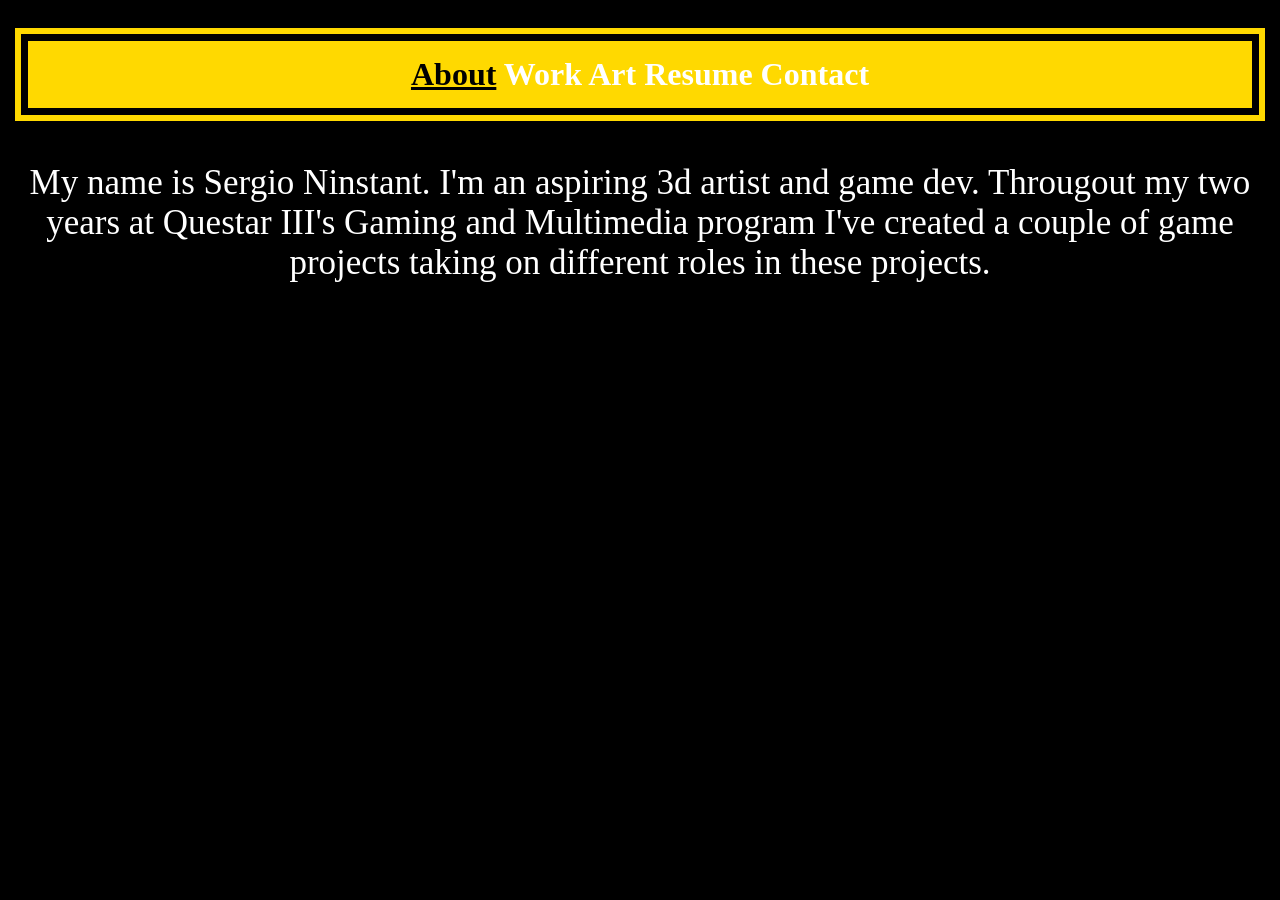
<file: index.html>
<!DOCTYPE html>
<html lang="en">
<head>
  <meta charset="UTF-8">
  <meta name="viewport" content="width=device-width, initial-scale=1.0">
  <title>About me</title>
  <link rel="stylesheet" href="mystyle.css">
 
  <style>
      h1{text-align: center; background-color: rgb(255, 217, 0);
        color: #000000;
          padding: 15px;  border-style: double;
            border-width: 20px;}         
              p{color:rgb(255, 255, 255); 
                text-align: center;  
                  font-size: 35px;}

                  div {
                        margin: 5px 15px;
                          padding: 3px;
                            border: solid black 1px;
                              overflow: auto;
                                             }

  </style>

</head>
<body>
  <h1><u><b>About</b></u> <a href="work.html"> Work</a> <a href="Art.html">Art</a> <a href="Resume.html">Resume</a> <a href="Contact.html">Contact</a></h1>
<p>My name is Sergio Ninstant. I'm an aspiring 3d artist and game dev. Througout my two years at Questar III's Gaming and Multimedia program I've created a couple of game projects taking on different roles in these projects.</p>
</body>
</html>
</file>
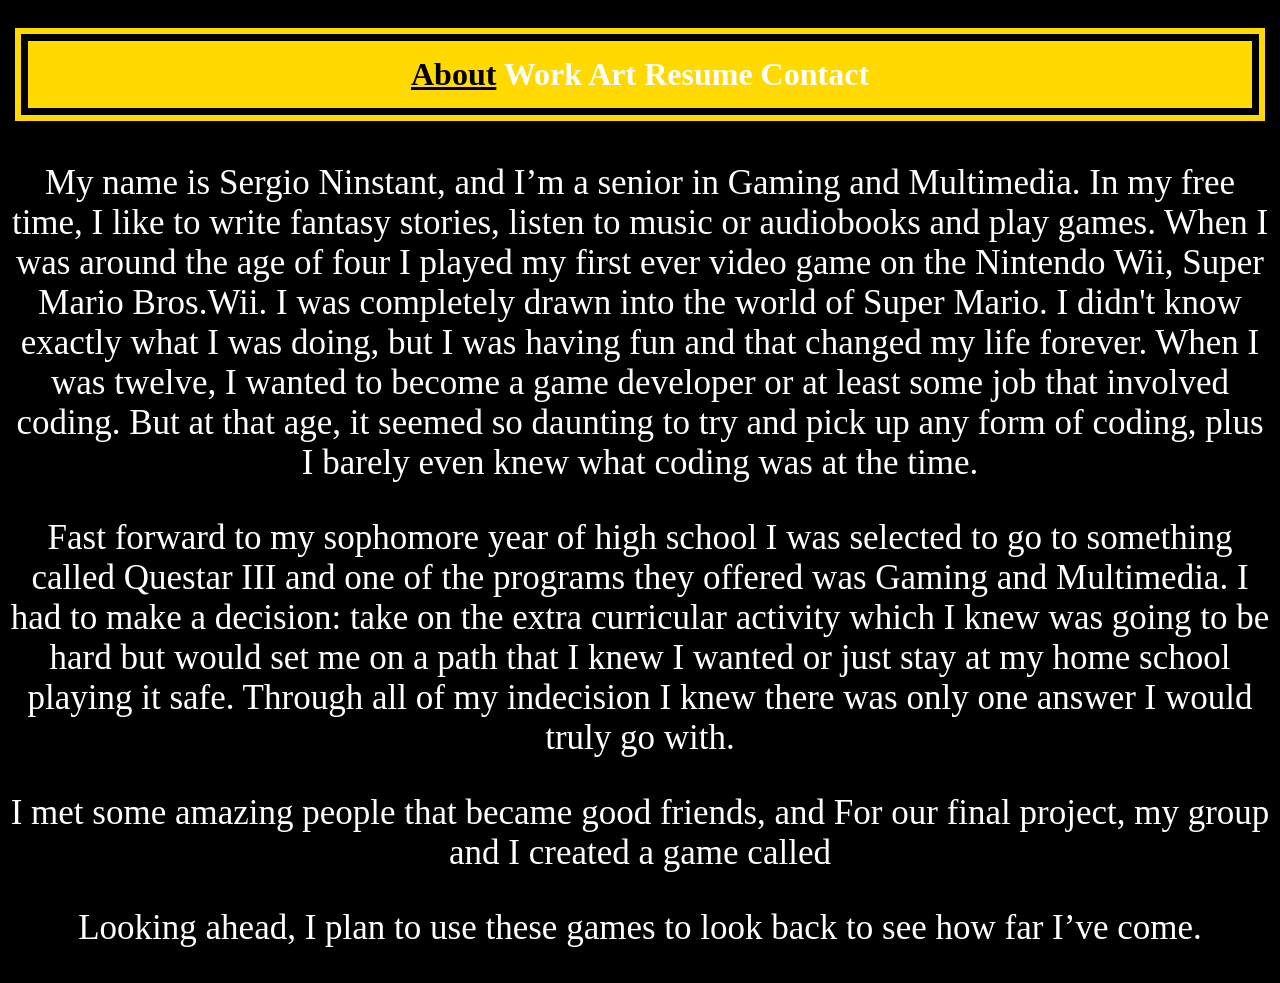
<file: About.html>
<!DOCTYPE html>
<html lang="en">
<head>
  <meta charset="UTF-8">
  <meta name="viewport" content="width=device-width, initial-scale=1.0">
  <title>About me</title>
  <link rel="stylesheet" href="mystyle.css">
 
  <style>
      h1{text-align: center; background-color: rgb(255, 217, 0);
        color: #000000;
          padding: 15px;  border-style: double;
            border-width: 20px;}         
              p{color:rgb(255, 255, 255); 
                text-align: center;  
                  font-size: 35px;}

                  div {
                        margin: 5px 15px;
                          padding: 3px;
                            border: solid black 1px;
                              overflow: auto;
                                             }

  </style>

</head>
<body>
  <h1><u><b>About</b></u> <a href="work.html"> Work</a> <a href="Art.html">Art</a> <a href="Resume.html">Resume</a> <a href="Contact.html">Contact</a> </h1>
  <p>  My name is Sergio Ninstant, and I’m a senior  in Gaming and Multimedia. In my free time, I like to write fantasy stories, listen to music or audiobooks and play games. When I was around the age of four I played my first ever video game on the Nintendo Wii, Super Mario Bros.Wii. I was completely drawn into the world of Super Mario. I didn't know exactly what I was doing, but I was having fun and  that changed my life forever. When I was twelve, I wanted to become a game developer or at least some job that involved coding. But at that age, it seemed so daunting to try and pick up any form of coding, plus I barely even knew what coding was at the time. </p>
  <p>  Fast forward to my sophomore year of high school I was selected to go to something called Questar III and one of the programs they offered was Gaming and Multimedia. I had to make a decision: take on the extra curricular activity which I knew was going to be hard but would set me on a path that I knew I wanted or just stay at my home school playing it safe. Through all of my indecision I knew there was only one answer I would truly go with.</p>
  <p>   I met some amazing people that became good friends, and  For our final project, my group and I created a game called </p>
  <p>  Looking ahead, I plan to  use these games to look back to see how far I’ve come.</p>
</body>
</html>
</file>
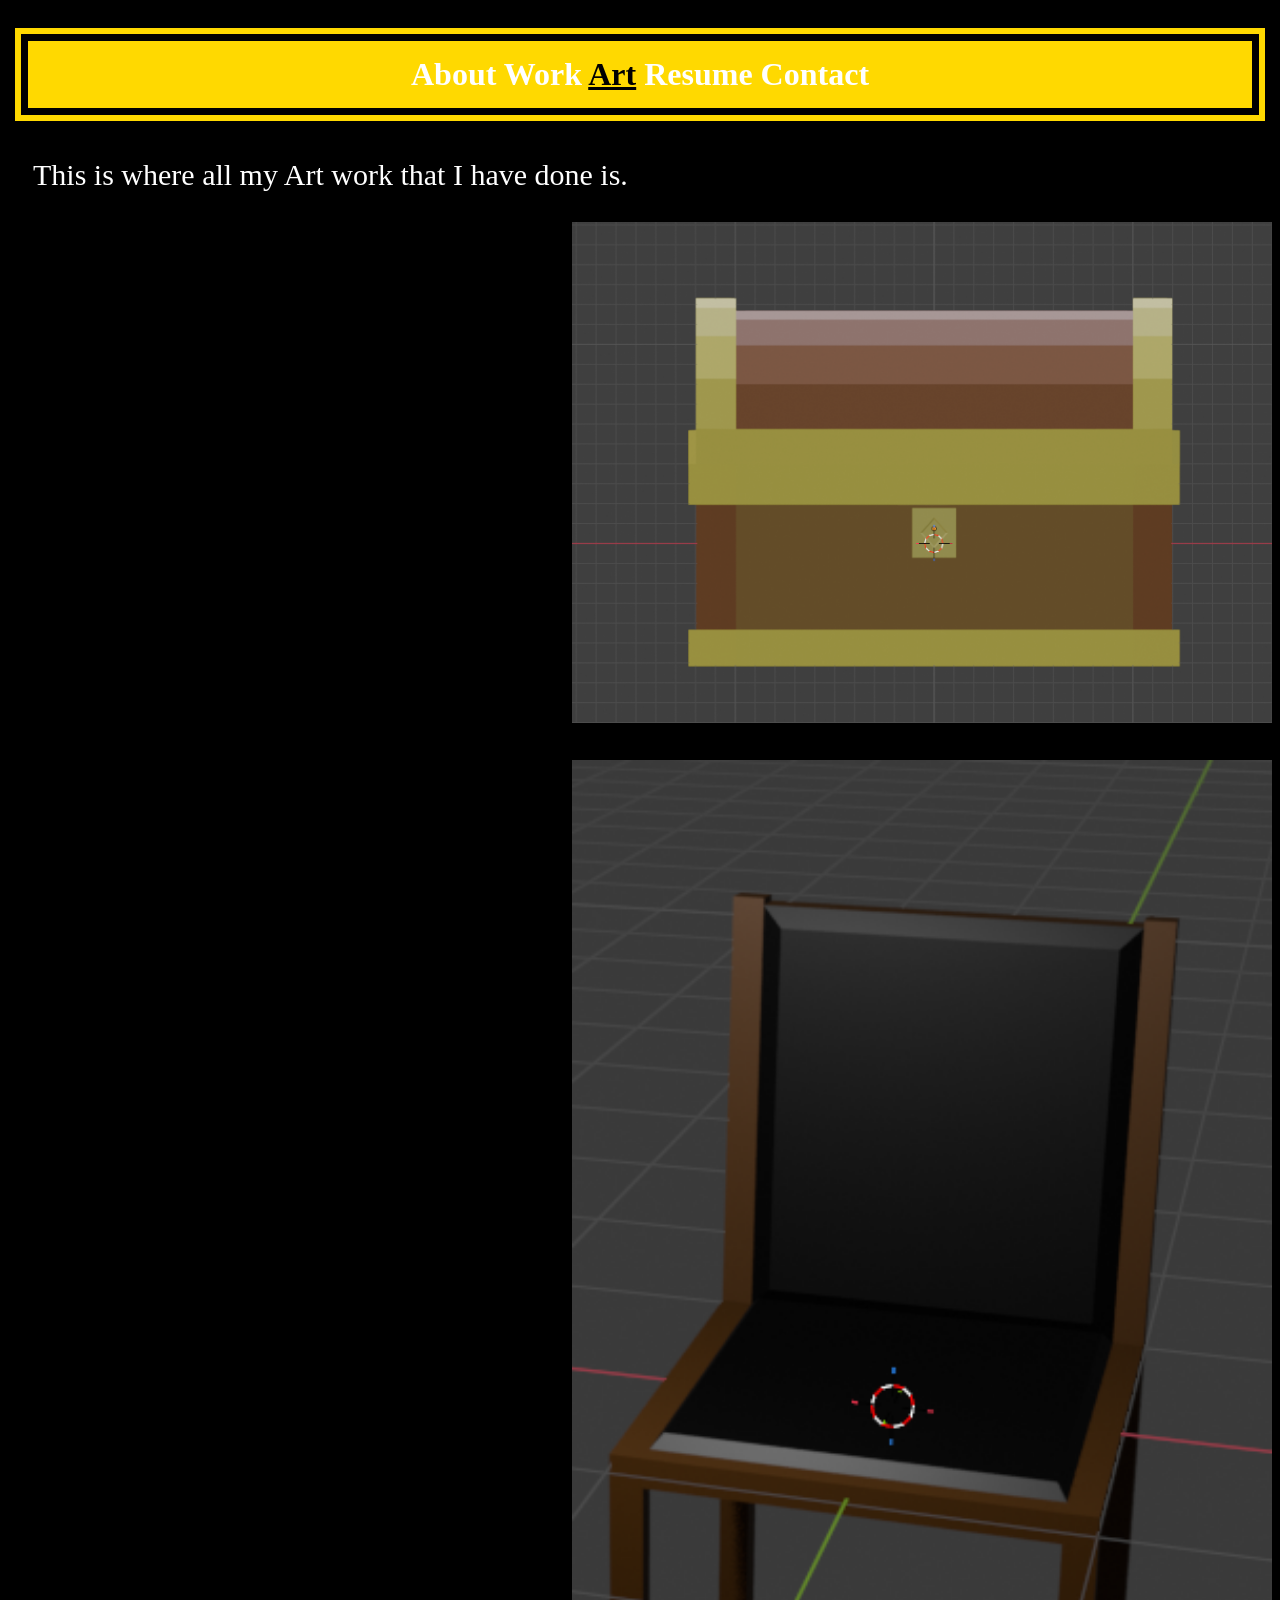
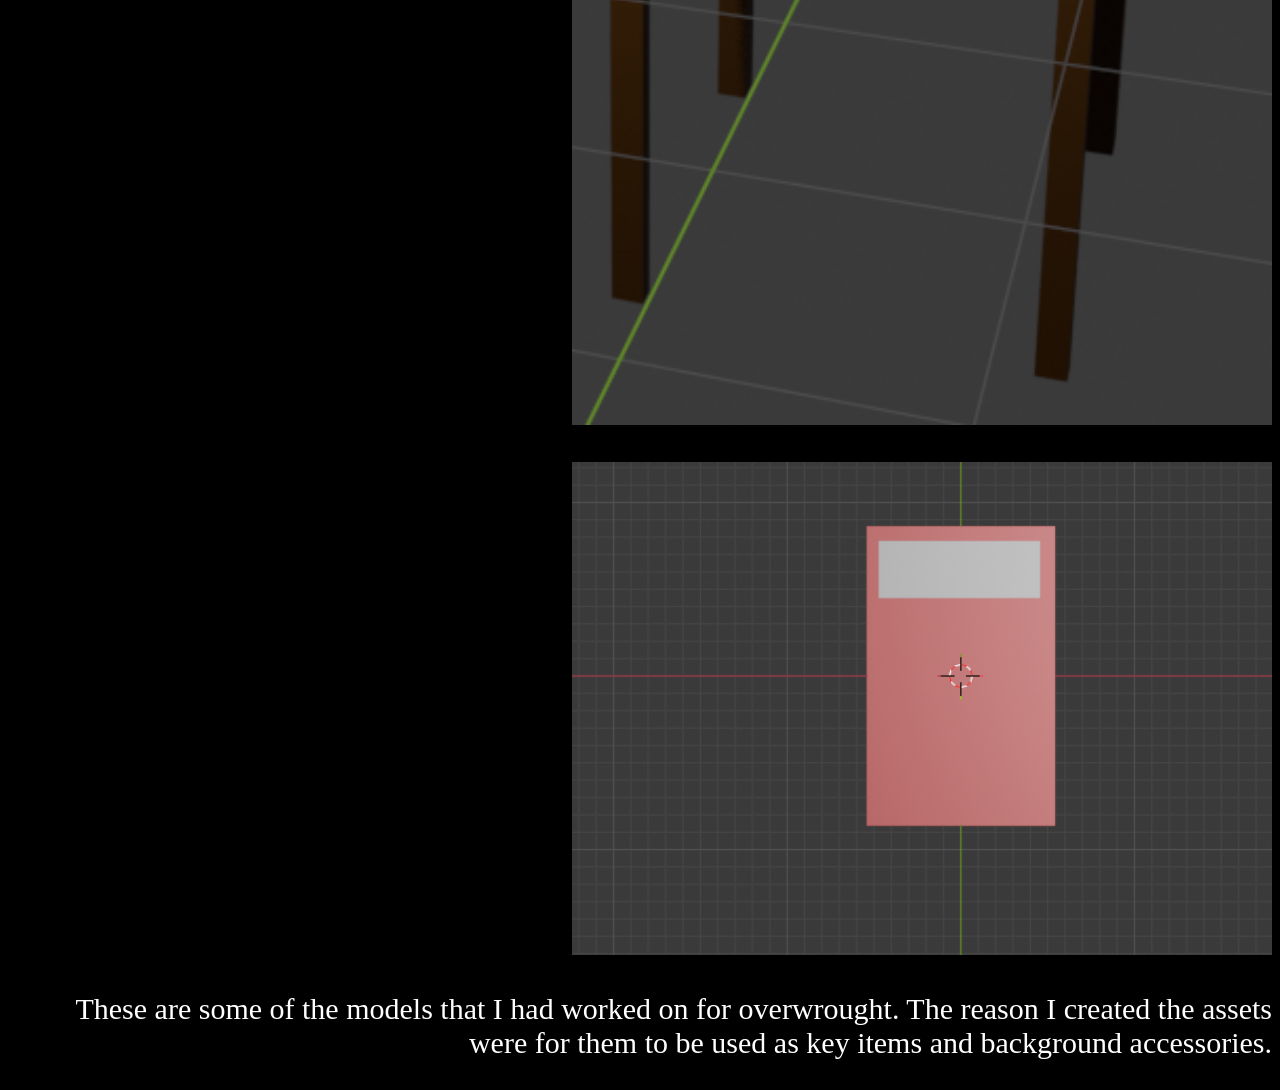
<file: Art.html>
<!DOCTYPE html>
<html lang="en">
<head>
    <meta charset="UTF-8">
    <meta name="viewport" content="width=device-width, initial-scale=1.0">
    <title>Art</title>
    <link rel="stylesheet" href="mystyle.css">
 
    <style>
      h1{text-align: center; background-color: rgb(255, 217, 000);
        color: #000000;
        padding: 15px;  border-style: double;
        border-width: 20px;} 
        p{color:rgb(255, 255, 255); font-size: 30px; text-indent:25px;}
          .right {text-align: right;}
          .scale{
            max-width: 100%;
          
            width: 700px;}
    </style>

</head>
<body>
 <h1><a href="index.html">About</a> <a href="work.html">Work</a> <u><b>Art</b></u> <a href="Resume.html">Resume</a> <a href="Contact.html">Contact</a> </h1>   
 <p>This is where all my Art work that I have done is. </p>

 <div class="right"> 
<p> <img src="Images/Chest.png" alt="opps" class="scale" width="700" ></p>
<p> <img src="Images/Chair.png" alt="opps" class="scale" width="200"></p>
<p> <img src="Images/Book.png" alt="opps" class="scale" width="432"> </p>
<p>These are some of the models that I had worked on for overwrought. The reason I created the assets were for them to be used as key items and background accessories.</p>
</div></body>
</html>
</file>
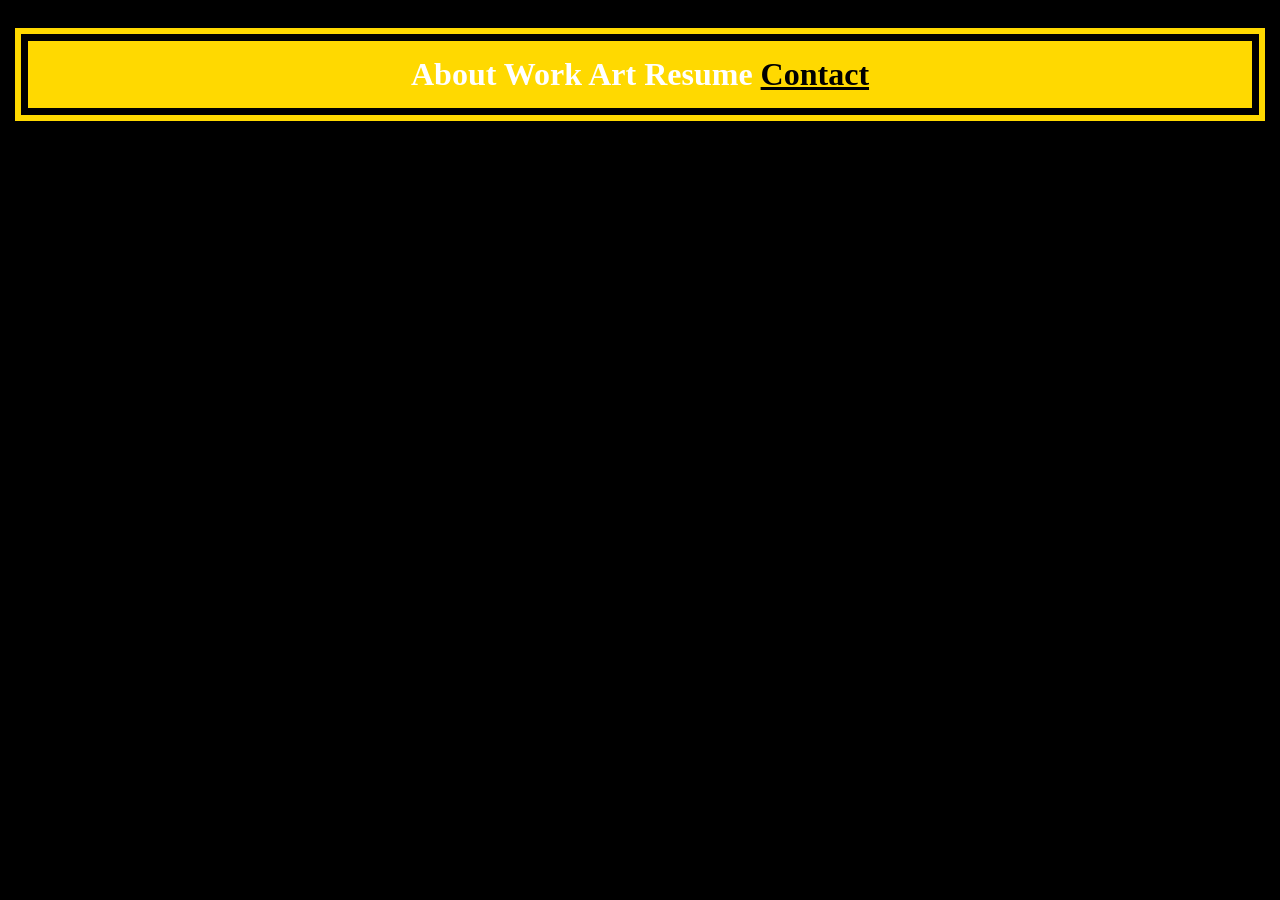
<file: Contact.html>
<!DOCTYPE html>
<html lang="en">
<head>
    <meta charset="UTF-8">
    <meta name="viewport" content="width=device-width, initial-scale=1.0">
    <title>contact</title>
    <link rel="stylesheet" href="mystyle.css">
    <style>
          h1{text-align: center; background-color: rgb(255, 217, 000);
        color: #000000;
        padding: 15px;  border-style: double;
        border-width: 20px;} 
        
        .phn
        {text-align: right; font-size: 60px; height: 50px;}
        .Em{text-align: left; font-size: 60px; height: 50px;}
    </style>
</head>
<body>
    <h1><a href="index.html">About</a> <a href="work.html"> Work</a> <a href="Art.html">Art</a> <a href="Resume.html">Resume</a> <u><b>Contact</b></u> </h1>

    <iframe src="https://docs.google.com/forms/d/e/1FAIpQLScXuuhsHsW9AF53vwAzkxGHfN8o_CoMsG1NW3bx74ghY0tsPg/viewform?embedded=true" width="640" height="645" frameborder="0" marginheight="0" marginwidth="0">Loading…</iframe>
</body>
</html>
</file>
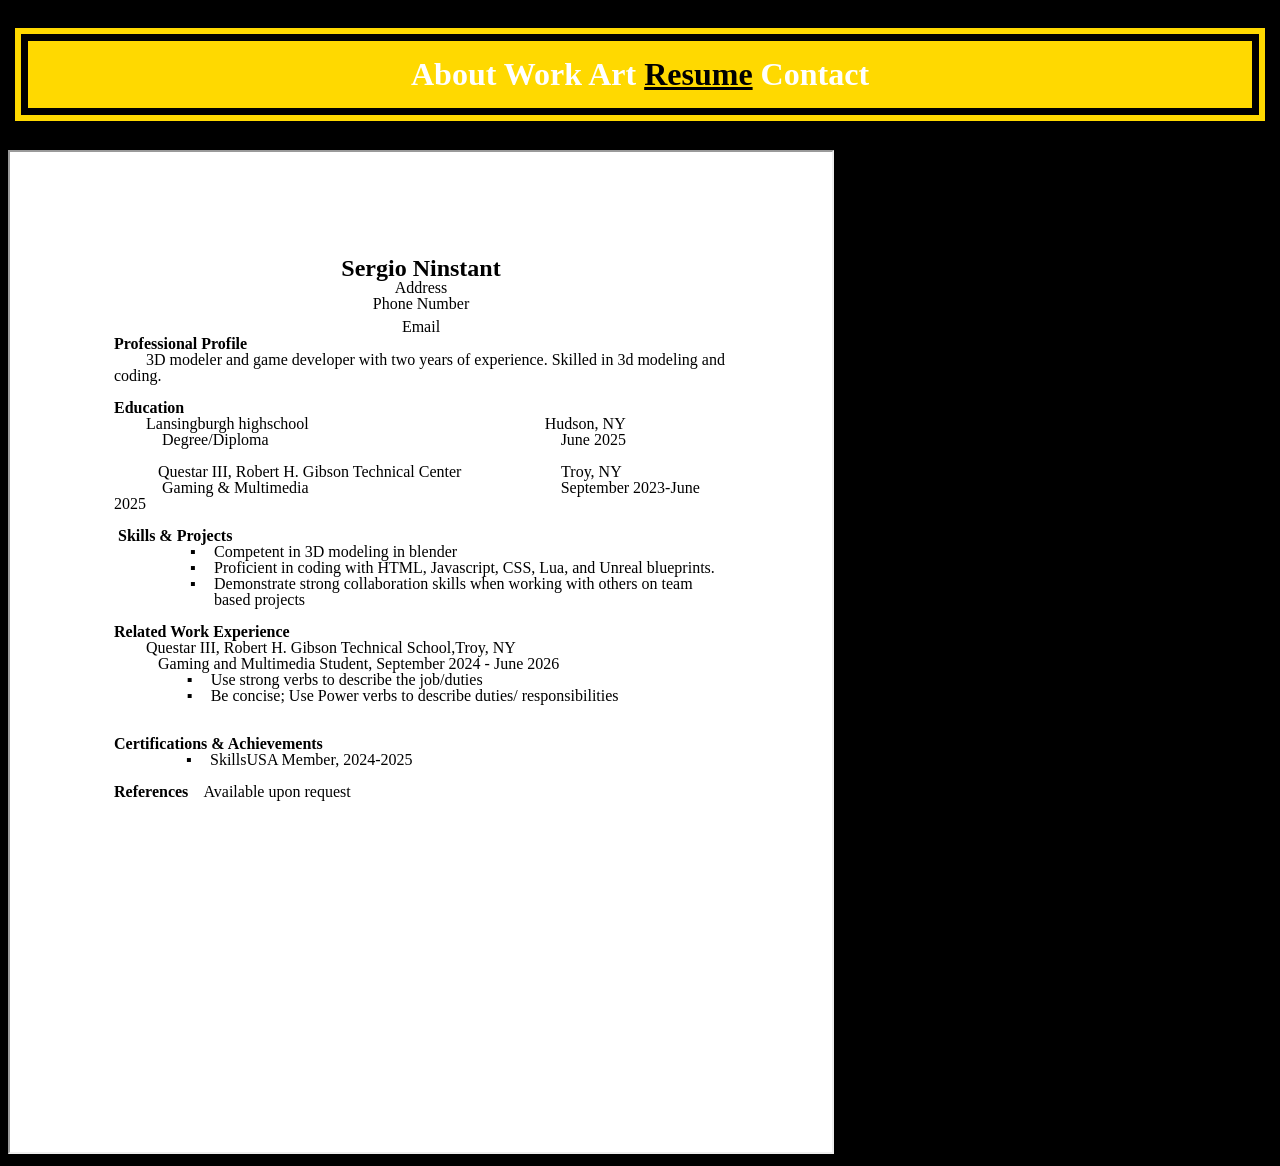
<file: Resume.html>
<!DOCTYPE html>
<html lang="en">
<head>
    <meta charset="UTF-8">
    <meta name="viewport" content="width=device-width, initial-scale=1.0">
    <title>Resume</title>
    <link rel="stylesheet" href="mystyle.css">
    <style>
      h1{text-align: center; background-color: rgb(255, 217, 0);
        color: #000000;
          padding: 15px;  border-style: double;
            border-width: 20px;}         
              p{color:rgb(255, 255, 255); 
                text-align: center;  
                  font-size: 35px;}

                  div {
                        margin: 5px 15px;
                          padding: 3px;
                            border: solid black 1px;
                              overflow: auto;
                                             }

  </style>
</head>
<body>
     <h1><a href="index.html">About</a> <a href="work.html"> Work</a> <a href="Art.html">Art</a> <u><b>Resume</b></u> <a href="Contact.html">Contact</a> </h1>

     <iframe src="SergioNinstantCopyofGamingResumeTemplate.docx.html" height="1000" width="65%"></iframe>
</body>
</html>
</file>
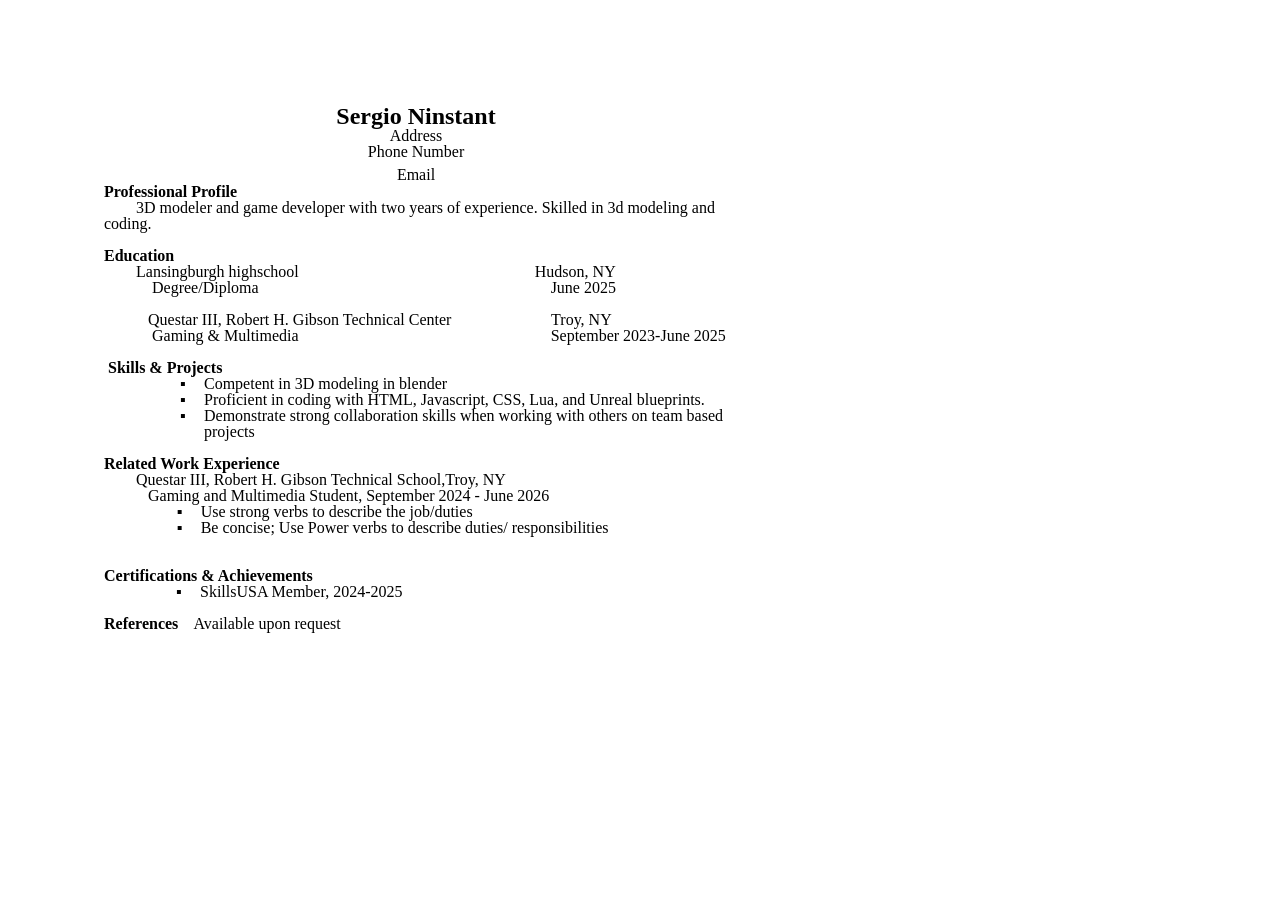
<file: SergioNinstantCopyofGamingResumeTemplate.docx.html>
<html><head><meta content="text/html; charset=UTF-8" http-equiv="content-type"><style type="text/css">.lst-kix_list_2-6>li:before{content:"\0025cf   "}.lst-kix_list_2-7>li:before{content:"o  "}.lst-kix_list_2-4>li:before{content:"o  "}.lst-kix_list_2-5>li:before{content:"\0025aa   "}.lst-kix_list_2-8>li:before{content:"\0025aa   "}ul.lst-kix_list_17-1{list-style-type:none}ul.lst-kix_list_17-0{list-style-type:none}ul.lst-kix_list_17-8{list-style-type:none}ul.lst-kix_list_17-7{list-style-type:none}ul.lst-kix_list_17-6{list-style-type:none}ul.lst-kix_list_17-5{list-style-type:none}ul.lst-kix_list_17-4{list-style-type:none}ul.lst-kix_list_17-3{list-style-type:none}ul.lst-kix_list_17-2{list-style-type:none}.lst-kix_list_17-0>li:before{content:"\0025aa   "}.lst-kix_list_17-1>li:before{content:"o  "}.lst-kix_list_12-4>li:before{content:"o  "}ul.lst-kix_list_2-8{list-style-type:none}.lst-kix_list_12-3>li:before{content:"\0025cf   "}.lst-kix_list_12-2>li:before{content:"\0025aa   "}.lst-kix_list_12-1>li:before{content:"o  "}ul.lst-kix_list_2-2{list-style-type:none}ul.lst-kix_list_2-3{list-style-type:none}ul.lst-kix_list_2-0{list-style-type:none}ul.lst-kix_list_2-1{list-style-type:none}ul.lst-kix_list_2-6{list-style-type:none}ul.lst-kix_list_2-7{list-style-type:none}.lst-kix_list_12-0>li:before{content:"\0025aa   "}ul.lst-kix_list_2-4{list-style-type:none}ul.lst-kix_list_2-5{list-style-type:none}ul.lst-kix_list_12-6{list-style-type:none}ul.lst-kix_list_12-5{list-style-type:none}.lst-kix_list_17-7>li:before{content:"o  "}ul.lst-kix_list_12-4{list-style-type:none}ul.lst-kix_list_12-3{list-style-type:none}ul.lst-kix_list_12-2{list-style-type:none}ul.lst-kix_list_12-1{list-style-type:none}.lst-kix_list_17-8>li:before{content:"\0025aa   "}li.li-bullet-0:before{margin-left:-18pt;white-space:nowrap;display:inline-block;min-width:18pt}ul.lst-kix_list_12-0{list-style-type:none}.lst-kix_list_12-5>li:before{content:"\0025aa   "}.lst-kix_list_17-3>li:before{content:"\0025cf   "}.lst-kix_list_17-2>li:before{content:"\0025aa   "}.lst-kix_list_17-4>li:before{content:"o  "}.lst-kix_list_12-7>li:before{content:"o  "}.lst-kix_list_2-0>li:before{content:"\0025aa   "}.lst-kix_list_2-1>li:before{content:"o  "}.lst-kix_list_12-6>li:before{content:"\0025cf   "}ul.lst-kix_list_12-8{list-style-type:none}ul.lst-kix_list_12-7{list-style-type:none}.lst-kix_list_17-6>li:before{content:"\0025cf   "}.lst-kix_list_2-2>li:before{content:"\0025aa   "}.lst-kix_list_2-3>li:before{content:"\0025cf   "}.lst-kix_list_17-5>li:before{content:"\0025aa   "}.lst-kix_list_12-8>li:before{content:"\0025aa   "}ol{margin:0;padding:0}table td,table th{padding:0}.c1{color:#000000;font-weight:700;text-decoration:none;vertical-align:baseline;font-size:12pt;font-family:"Times New Roman";font-style:normal}.c4{color:#000000;font-weight:400;text-decoration:none;vertical-align:baseline;font-size:12pt;font-family:"Times New Roman";font-style:italic}.c2{color:#000000;font-weight:400;text-decoration:none;vertical-align:baseline;font-size:12pt;font-family:"Times New Roman";font-style:normal}.c0{padding-top:0pt;padding-bottom:0pt;line-height:1.0;orphans:2;widows:2;text-align:left}.c8{padding-top:0pt;padding-bottom:0pt;line-height:1.0;orphans:2;widows:2;text-align:center}.c12{background-color:#ffffff;max-width:468pt;padding:72pt 72pt 72pt 72pt}.c7{padding:0;margin:0}.c3{margin-left:75pt;padding-left:0pt}.c11{margin-left:72.5pt;padding-left:0pt}.c9{margin-left:72pt;padding-left:0pt}.c6{font-size:18pt;font-weight:700}.c10{font-weight:700}.c5{height:12pt}.title{padding-top:24pt;color:#000000;font-weight:700;font-size:36pt;padding-bottom:6pt;font-family:"Times New Roman";line-height:1.0;page-break-after:avoid;orphans:2;widows:2;text-align:left}.subtitle{padding-top:18pt;color:#666666;font-size:24pt;padding-bottom:4pt;font-family:"Georgia";line-height:1.0;page-break-after:avoid;font-style:italic;orphans:2;widows:2;text-align:left}li{color:#000000;font-size:12pt;font-family:"Times New Roman"}p{margin:0;color:#000000;font-size:12pt;font-family:"Times New Roman"}h1{padding-top:24pt;color:#000000;font-weight:700;font-size:24pt;padding-bottom:6pt;font-family:"Times New Roman";line-height:1.0;page-break-after:avoid;orphans:2;widows:2;text-align:left}h2{padding-top:18pt;color:#000000;font-weight:700;font-size:18pt;padding-bottom:4pt;font-family:"Times New Roman";line-height:1.0;page-break-after:avoid;orphans:2;widows:2;text-align:left}h3{padding-top:14pt;color:#000000;font-weight:700;font-size:14pt;padding-bottom:4pt;font-family:"Times New Roman";line-height:1.0;page-break-after:avoid;orphans:2;widows:2;text-align:left}h4{padding-top:12pt;color:#000000;font-weight:700;font-size:12pt;padding-bottom:2pt;font-family:"Times New Roman";line-height:1.0;page-break-after:avoid;orphans:2;widows:2;text-align:left}h5{padding-top:11pt;color:#000000;font-weight:700;font-size:11pt;padding-bottom:2pt;font-family:"Times New Roman";line-height:1.0;page-break-after:avoid;orphans:2;widows:2;text-align:left}h6{padding-top:10pt;color:#000000;font-weight:700;font-size:10pt;padding-bottom:2pt;font-family:"Times New Roman";line-height:1.0;page-break-after:avoid;orphans:2;widows:2;text-align:left}</style></head><body class="c12 doc-content"><p class="c8"><span class="c6">Sergio Ninstant<br></span><span>Address<br>Phone Number<br>Email</span><span class="c6"><br></span></p><p class="c0"><span class="c1">Professional Profile </span></p><p class="c0"><span>&nbsp;&nbsp;&nbsp;&nbsp;&nbsp;&nbsp;&nbsp;&nbsp;3D modeler</span><span>&nbsp;</span><span class="c2">and game developer with two years of experience. Skilled in 3d modeling and coding.</span></p><p class="c0 c5"><span class="c2"></span></p><p class="c0"><span class="c1">Education</span></p><p class="c0"><span class="c2">&nbsp;&nbsp;&nbsp;&nbsp;&nbsp;&nbsp;&nbsp;&nbsp;Lansingburgh highschool &nbsp; &nbsp; &nbsp; &nbsp; &nbsp; &nbsp; &nbsp; &nbsp; &nbsp; &nbsp; &nbsp; &nbsp; &nbsp; &nbsp; &nbsp; &nbsp; &nbsp; &nbsp; &nbsp; &nbsp; &nbsp; &nbsp; &nbsp; &nbsp; &nbsp; &nbsp; &nbsp; &nbsp; &nbsp; Hudson, NY &nbsp; &nbsp; &nbsp; &nbsp; &nbsp; &nbsp; &nbsp; &nbsp; </span></p><p class="c0"><span>&nbsp; &nbsp; &nbsp; &nbsp; &nbsp; &nbsp; Degree/Diploma</span><span class="c10">&nbsp; &nbsp; &nbsp; &nbsp; &nbsp; &nbsp; &nbsp; &nbsp; &nbsp; &nbsp; &nbsp; &nbsp; &nbsp; &nbsp; &nbsp; &nbsp; &nbsp; &nbsp; &nbsp; &nbsp; &nbsp; &nbsp; &nbsp; &nbsp; &nbsp; &nbsp; &nbsp; &nbsp; &nbsp; &nbsp; &nbsp; &nbsp; &nbsp; &nbsp; &nbsp;</span><span class="c2">&nbsp; &nbsp; June 2025</span></p><p class="c0"><span class="c2">&nbsp;&nbsp;&nbsp;&nbsp;&nbsp;&nbsp;&nbsp;&nbsp;</span></p><p class="c0"><span class="c2">&nbsp; &nbsp; &nbsp; &nbsp; &nbsp; &nbsp;Questar III, Robert H. Gibson Technical Center &nbsp; &nbsp; &nbsp; &nbsp; &nbsp; &nbsp; &nbsp; &nbsp; &nbsp; &nbsp; &nbsp; &nbsp; Troy, NY</span></p><p class="c0"><span class="c2">&nbsp; &nbsp; &nbsp; &nbsp; &nbsp; &nbsp; Gaming &amp; Multimedia &nbsp; &nbsp; &nbsp; &nbsp; &nbsp; &nbsp; &nbsp; &nbsp; &nbsp; &nbsp; &nbsp; &nbsp; &nbsp; &nbsp; &nbsp; &nbsp; &nbsp; &nbsp; &nbsp; &nbsp; &nbsp; &nbsp; &nbsp; &nbsp; &nbsp; &nbsp; &nbsp; &nbsp; &nbsp; &nbsp; &nbsp; September 2023-June 2025</span></p><p class="c0 c5"><span class="c2"></span></p><p class="c0"><span class="c1">&nbsp;Skills &amp; Projects</span></p><ul class="c7 lst-kix_list_12-0 start"><li class="c0 c3 li-bullet-0"><span>C</span><span class="c2">ompetent in 3D modeling in blender</span></li><li class="c0 c3 li-bullet-0"><span class="c2">Proficient in coding with HTML, Javascript, CSS, Lua, and Unreal blueprints.</span></li><li class="c0 c3 li-bullet-0"><span>Demonstrate strong collaboration skills when working with others on team based projects</span></li></ul><p class="c0 c5"><span class="c1"></span></p><p class="c0"><span class="c10">Related Work Experience</span></p><p class="c0"><span class="c2">&nbsp;&nbsp;&nbsp;&nbsp;&nbsp;&nbsp;&nbsp;&nbsp;Questar III, Robert H. Gibson Technical School,Troy, NY <br> &nbsp; &nbsp; &nbsp; &nbsp; &nbsp; &nbsp;Gaming and Multimedia Student, September 2024 - June 2026 &nbsp; &nbsp; &nbsp; &nbsp; &nbsp; &nbsp; &nbsp; &nbsp; &nbsp; &nbsp; &nbsp; &nbsp; &nbsp; &nbsp; &nbsp; &nbsp; &nbsp; &nbsp; &nbsp; &nbsp;</span></p><ul class="c7 lst-kix_list_2-0 start"><li class="c0 c11 li-bullet-0"><span class="c2">Use strong verbs to describe the job/duties</span></li><li class="c0 c11 li-bullet-0"><span class="c2">Be concise; Use Power verbs to describe duties/ responsibilities</span></li></ul><p class="c0"><span class="c10">&nbsp; &nbsp; &nbsp; &nbsp; &nbsp;</span></p><p class="c0 c5"><span class="c1"></span></p><p class="c0"><span class="c1">Certifications &amp; Achievements</span></p><ul class="c7 lst-kix_list_17-0 start"><li class="c0 c9 li-bullet-0"><span>SkillsUSA Member, 2024-2025</span></li></ul><p class="c0 c5"><span class="c1"></span></p><p class="c0"><span class="c10">References</span><span class="c2">&nbsp; &nbsp; Available upon request</span></p><p class="c0 c5"><span class="c2"></span></p><p class="c0"><span class="c2">&nbsp;</span></p><hr style="page-break-before:always;display:none;"><p class="c0 c5"><span class="c2"></span></p></body></html>
</file>
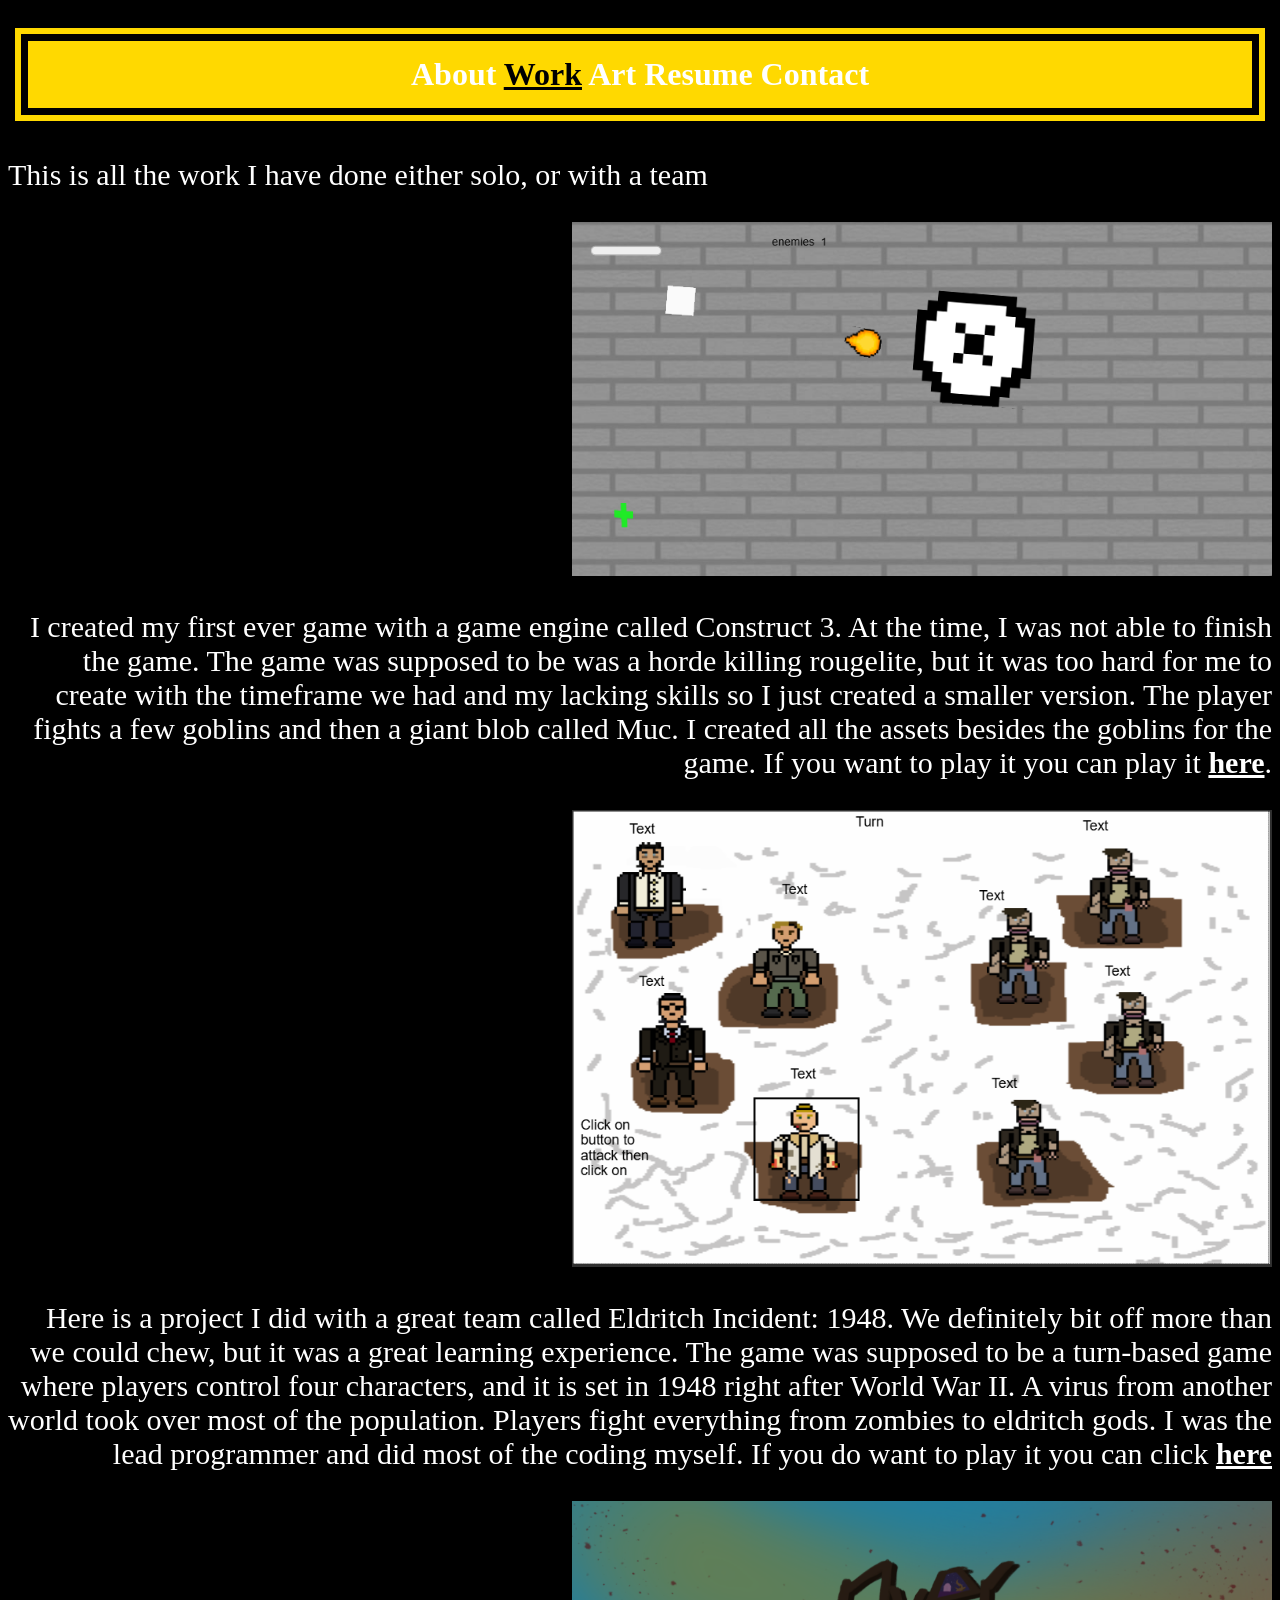
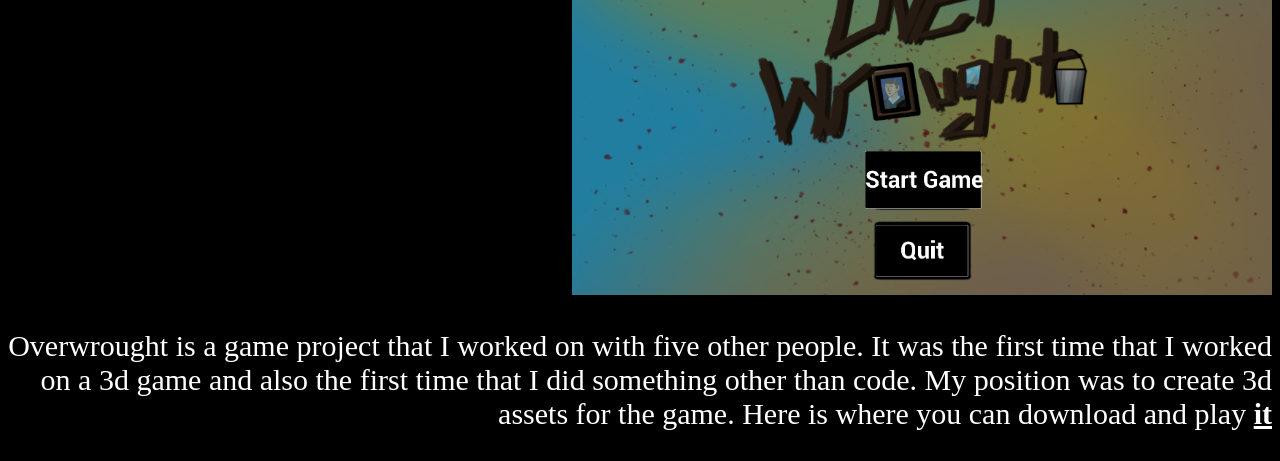
<file: work.html>
<!DOCTYPE html>
<html lang="en">
<head>
    <meta charset="UTF-8">
    <meta name="viewport" content="width=device-width, initial-scale=1.0">
    <title>My Work</title>
    <link rel="stylesheet" href="mystyle.css">

    <style>
       h1{text-align: center; background-color: rgb(255, 217, 000);
        color: #000000;
        padding: 15px;  border-style: double;
        border-width: 20px;} 
        
        .right {
            text-align: right;
        }
        p {
            color:rgb(255, 255, 255); font-size: 30px;}
        .scale{
            max-width: 100%;
            width: 700px;}
    </style>
</head>
<body>

    <h1><a href="index.html">About</a> <u><b>Work</b></u> <a href="Art.html">Art</a>  <a href="Resume.html">Resume</a> <a href="Contact.html">Contact</a> </h1>

    <p> This is all the work I have done either solo, or with a team</p>

    <div class="right"> 
        <img src="Images/firballatmuc.png" alt="opps" class="scale" width="700">
        <p>I created my first ever game with a game engine called Construct 3. 
            At the time, I was not able to finish the game. The game was supposed to be was a horde killing rougelite, but it was too hard for me to create with the timeframe we had and my lacking skills so I just created a smaller version. The player fights a few goblins and then a giant blob called Muc.
            I created all the assets besides the goblins for the game. 
            If you want to play it you can play it <u><b><a href="Mucfight"> here</a></b></u>.</p> 
    </div>
  


    <div class="right">
        <img src="Images/Eldritchincident1948.png" alt="uhh ohh" class="scale" width="700">
        <p>Here is a project I did with a great team called Eldritch Incident: 1948. 
            We definitely bit off more than we could chew, but it was a great learning experience. 
            The game was supposed to be a turn-based game where players control four characters, and it is  set in 1948 right after World War II. A virus from another world took over most of the population.
            Players fight everything from zombies to eldritch gods. 
            I was the lead programmer and did most of the coding myself.
            If you do want to play it you can click <u><b><a href="EldritchIncident1948">here</a> </b></u></p>
    </div>
    
    
    
    <div class="right">
        <img src="Images/OverWroughtTitle.png" alt="opps" class="scale" width="700">
        <p>Overwrought is a game project that I worked on with five other people. 
            It was the first time that I worked on a 3d game and also the first time that I did something other than code. 
            My position was to create 3d assets for the game.
            Here is where you can download and play <u><b><a href="https://beast12341.itch.io/overwrought" target="_blank">it</a></b></u>

        </p>
    </div>

</body>
</html>
</file>
<file: mystyle.css>
body {
    background-color: #000000;}
    
    p {
   color:rgb(255, 255, 255);
     width: 100%;}

    h1 {
   color:#000000;
    }

    a:link {
    color: rgb(255, 255, 255);
    background-color: transparent;
    text-decoration: none;
    }

    a:visited {
    color: rgb(255, 255, 255);
    background-color: transparent;
    text-decoration: none;
    }

    a:hover {
    color: rgb(255, 255, 255);
    background-color: transparent;
    text-decoration: underline;
    }

    a:active {
    color: rgb(255, 255, 255);
    background-color: transparent;
    text-decoration: underline;
    }
</file>
